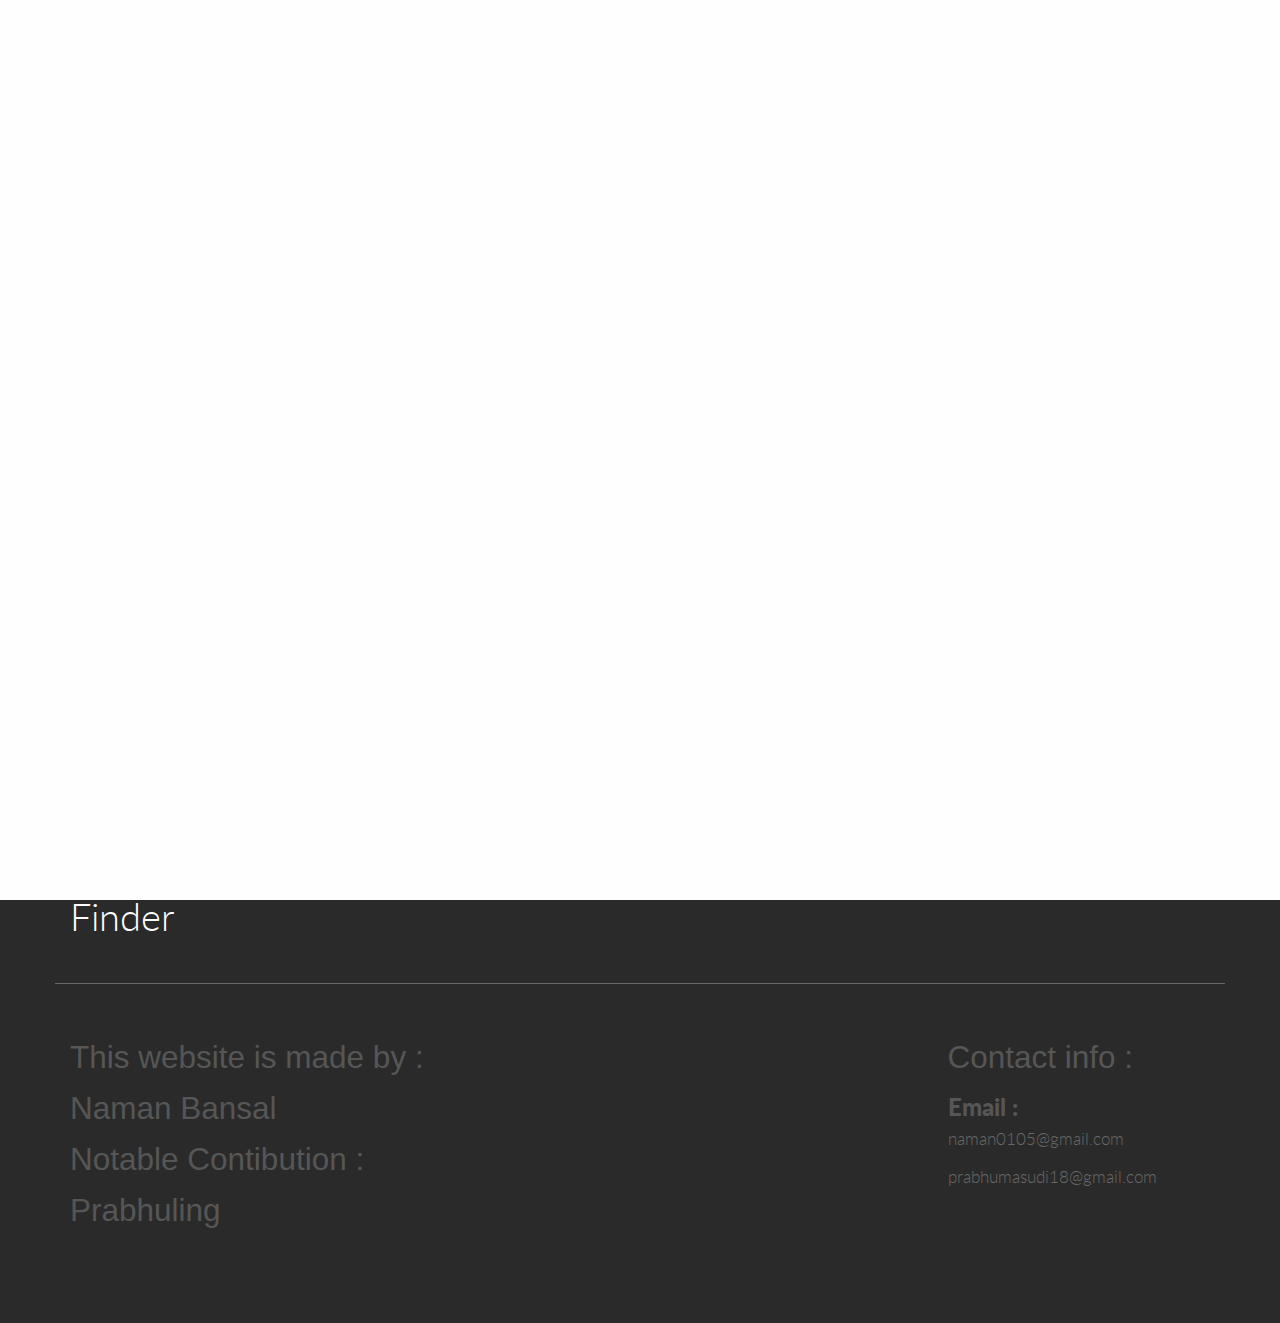
<file: index.html>
<!doctype html>
<!--[if lt IE 7]>      <html class="no-js lt-ie9 lt-ie8 lt-ie7" lang=""> <![endif]-->
<!--[if IE 7]>         <html class="no-js lt-ie9 lt-ie8" lang=""> <![endif]-->
<!--[if IE 8]>         <html class="no-js lt-ie9" lang=""> <![endif]-->
<!--[if gt IE 8]><!--> <html class="no-js" lang=""> <!--<![endif]-->
    <head>
        <meta charset="utf-8">
        <meta http-equiv="X-UA-Compatible" content="IE=edge,chrome=1">
        <title>Accomodation Finder</title>
        <meta name="description" content="">
        <meta name="viewport" content="width=device-width, initial-scale=1">
        <link rel="apple-touch-icon" href="apple-touch-icon.png">

        <!--<link href='https://fonts.googleapis.com/css?family=Titillium+Web:400,200,300,600,700' rel='stylesheet' type='text/css'>-->
        <link rel="stylesheet" href="assets/css/fonticons.css">
        <link rel="stylesheet" href="assets/fonts/stylesheet.css">
        <link rel="stylesheet" href="assets/css/font-awesome.min.css">
        <link rel="stylesheet" href="assets/css/bootstrap.min.css">
        <!--        <link rel="stylesheet" href="assets/css/bootstrap-theme.min.css">-->


        <!--For Plugins external css-->
        <link rel="stylesheet" href="assets/css/plugins.css" />

        <!--Theme custom css -->
        <link rel="stylesheet" href="assets/css/style.css">

        <!--Theme Responsive css-->
        <link rel="stylesheet" href="assets/css/responsive.css" />

        <script src="assets/js/vendor/modernizr-2.8.3-respond-1.4.2.min.js"></script>
    </head>
    <body data-spy="scroll" data-target="#navmenu">
        <!--[if lt IE 8]>
            <p class="browserupgrade">You are using an <strong>outdated</strong> browser. Please <a href="http://browsehappy.com/">upgrade your browser</a> to improve your experience.</p>
        <![endif]-->
		<div class='preloader'><div class='loaded'>&nbsp;</div></div>
        <!--Home page style-->
        <header id="main_menu" class="header">
            <div class="main_menu_bg navbar-fixed-top">
                <div class="container">
                    <div class="row">
                        <div class="nave_menu wow fadeInUp" data-wow-duration="1s">
                            <nav class="navbar navbar-default" id="navmenu">
                                <div class="container-fluid">
                                    <!-- Brand and toggle get grouped for better mobile display -->
                                    <div class="navbar-header">
                                        <button type="button" class="navbar-toggle collapsed" data-toggle="collapse" data-target="#bs-example-navbar-collapse-1" aria-expanded="false">
                                            <span class="sr-only">Toggle navigation</span>
                                            <span class="icon-bar"></span>
                                            <span class="icon-bar"></span>
                                            <span class="icon-bar"></span>
                                        </button>
                                        <a class="navbar-brand" href="#"><h1 style = "color: white;">Accomodation Finder</h1></a>
                                    </div>

                                    <!-- Collect the nav links, forms, and other content for toggling -->
                                    <div class="collapse navbar-collapse" id="bs-example-navbar-collapse-1">

                                        <ul class="nav navbar-nav navbar-right">
                                            <li class="active"><a href="#home">Home</a></li>
                                            <li><a href="form.html">Register hostel</a></li>
                                            <li><a href="search.php">Search</a></li>
                                            <!-- <li><a href="#clients">About us</a></li> -->

                                        </ul>
                                    </div>
                                </div>
                            </nav>
                        </div>
                    </div>

                </div>

            </div>
        </header> <!--End of header -->



        <!-- <section id="home" class="home">
            <div class="home-overlay-fluid">
                <div class="container">
                    <div class="row">
                        <div class="main_slider_area">
                            <div class="slider">
                                <div class="single_slider wow fadeIn" data-wow-duration="2s">
                                    <h3 style="color:white;">Hey, there!</h3>
                                    <h3 style="color:white;">Finding your stay just got easier....</h3>
                                </div>

                            </div>
                        </div>
                    </div>
                </div>
            </div>
        </section> -->

        <div id="myCarousel" class="carousel slide" data-ride="carousel">
            <!-- Indicators -->
            <ol class="carousel-indicators">
              <li data-target="#myCarousel" data-slide-to="0" class="active"></li>
              <li data-target="#myCarousel" data-slide-to="1"></li>
              <li data-target="#myCarousel" data-slide-to="2"></li>
            </ol>

            <!-- Wrapper for slides -->
            <div class="carousel-inner">

              <div class="item active">
                <img src="assets/images/1.jpg" alt="Los Angeles" style="width:100%;height:640px;">
                <div class="carousel-caption">
                  <h3>Hey, there !!</h3>
                  <p style="color:white;">find the perfect hostel !</p>
                </div>
              </div>

              <div class="item">
                <div class="slider-size">
                  <img src="assets/images/2.jpg" alt="Chicago" style="width:100%; height:640px;">
                </div>
                <div class="carousel-caption">
                  <h3>Register</h3>
                  <p style="color:white;">Register your hostel if your hostel is not listed..</p>
                </div>
              </div>

              <div class="item">
                <img src="assets/images/3.jpg" alt="New York" style="width:100%;height:640px;">
                <div class="carousel-caption">
                  <h3>Search by area</h3>
                  <p style="color:white;">Get all the hostels and PGs in the area..</p>
                </div>
              </div>

            </div>

            <!-- Left and right controls -->
            <a class="left carousel-control" href="#myCarousel" data-slide="prev">
              <span class="glyphicon glyphicon-chevron-left"></span>
              <span class="sr-only">Previous</span>
            </a>
            <a class="right carousel-control" href="#myCarousel" data-slide="next">
              <span class="glyphicon glyphicon-chevron-right"></span>
              <span class="sr-only">Next</span>
            </a>
          </div>

        <section id="register" class="register">
            <div class="container-fullwidth">
                <div class="row text-center">
                    <div class="col-sm-6 col-xs-6 no-padding">
                        <div class="single_register single_login">
                            <a href="search.php">Search for a Hostel</a>
                        </div>
                    </div>
                    <div class="col-sm-6 col-xs-6 no-padding">
                        <div class="single_register">
                            <a href="form.html">Register your Hostel</a>
                        </div>
                    </div>
                </div>
            </div>
        </section>



        <section id="footer" class="footer sections">
            <div class="container">
                <div class="row">
                    <div class="main_footer wow fadeInDown" data-wow-duration="2s">
                        <div class="col-sm-3 col-xs-12">
                            <div class="footer_logo">
                                <a href=""><h2 style="color: white";>Accomodation Finder</h2></a>
                            </div>
                        </div>

                    </div>
                </div>

                <div class="row">
                    <div class="footer_bottom_area">
                        <div class="col-sm-9 col-xs-12">
                          <h3>This website is made by :</h3>
                          <h3>Naman Bansal</h3>
                          <h3>Notable Contibution :</h3>
                          <h3>Prabhuling</h3>
                        </div>

                        <div class="col-sm-3 col-xs-12">
                          <h3>Contact info :</h3>
                          <h4>
                            <label>Email :</label>
                            <p>
                              naman0105@gmail.com
                            </p>
                            <p>
                              prabhumasudi18@gmail.com
                            </p>
                          </h4>
                        </div>
                    </div>
                </div>

            </div>
        </section><!-- End of footer3 section -->








        <!-- STRAT SCROLL TO TOP -->

        <div class="scrollup">
            <a href="#"><i class="fa fa-chevron-up"></i></a>
        </div>

        <script src="assets/js/vendor/jquery-1.11.2.min.js"></script>
        <script src="assets/js/vendor/bootstrap.min.js"></script>
        <script src="assets/js/jquery.easypiechart.min.js"></script>

        <script src="assets/js/plugins.js"></script>
        <script src="assets/js/main.js"></script>

    </body>
</html>
</file>
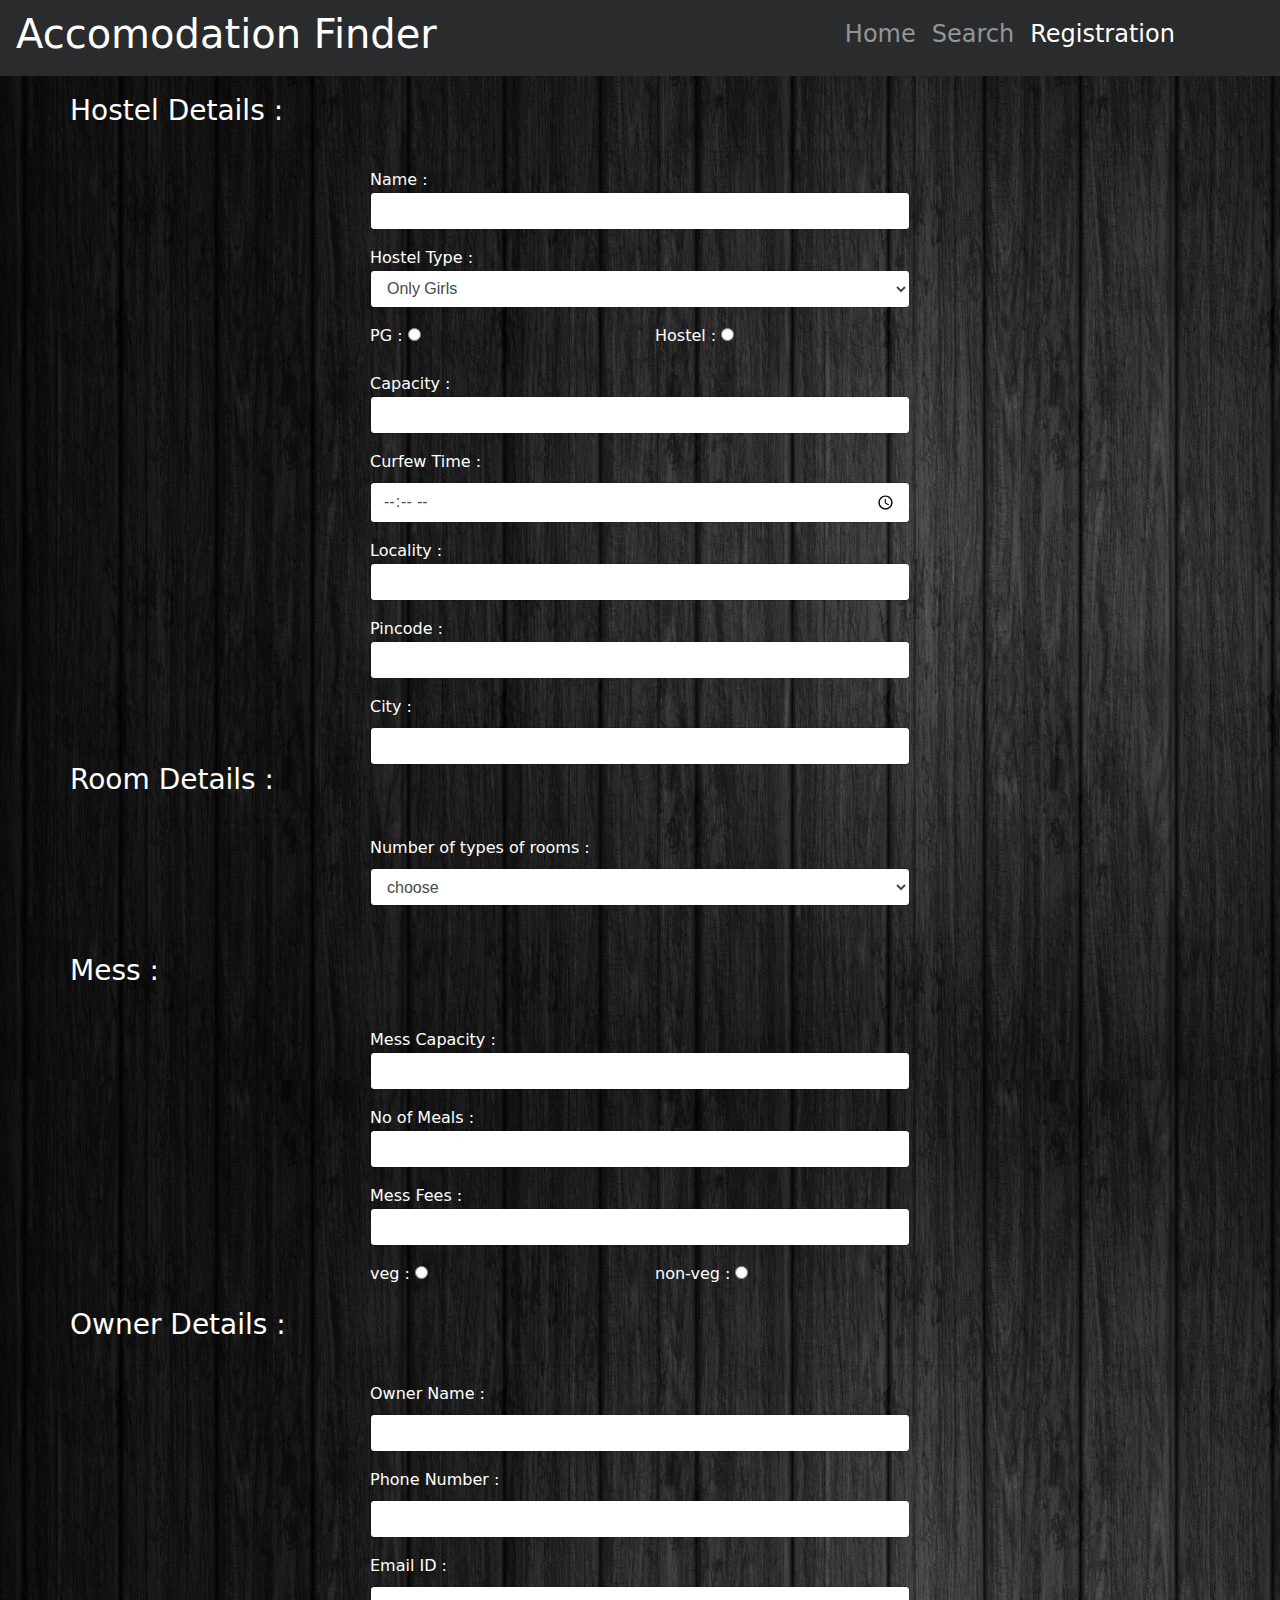
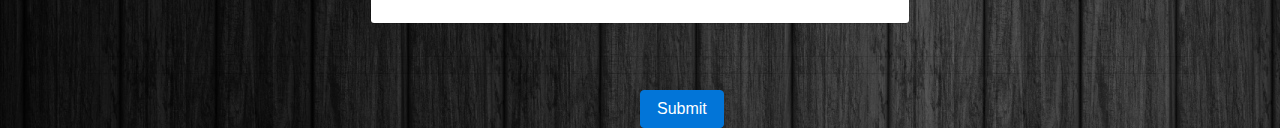
<file: form.html>
<!doctype html>
<html lang="en">
  <head>
    <title>Accomodation Finder</title>    <!-- Required meta tags -->
    <meta charset="utf-8">
    <meta name="viewport" content="width=device-width, initial-scale=1, shrink-to-fit=no">

    <!-- Bootstrap CSS -->
    <style>
    body{
      background-image: url("assets/images/4.jpg");
    }
    </style>

    <link rel="stylesheet" href="bootstrap/css/bootstrap.min.css">
  </head>
  <body class="text-white">

    <nav class="navbar navbar-toggleable-md navbar-inverse fixed-top bg-inverse">
      <button class="navbar-toggler navbar-toggler-right" type="button" data-toggle="collapse" data-target="#navbarCollapse" aria-controls="navbarCollapse" aria-expanded="false" aria-label="Toggle navigation">
        <span class="navbar-toggler-icon"></span>
      </button>
      <a class="navbar-brand" href="#"><h1>Accomodation Finder</h1></a>
      <div class="collapse navbar-collapse" id="navbarCollapse">

        <form class="form-inline mt-2 mt-md-0 mr-auto">

        </form>
        <ul class="navbar-nav " style="margin-right:10%">
          <li class="nav-item">
            <a class="nav-link" href="index.html"><h4>Home</h4><span class="sr-only">(current)</span></a>
          </li>
          <li class="nav-item">
            <a class="nav-link" href="search.php"><h4>Search</h4><span class="sr-only">(current)</span></a>
          </li>
          <li class="nav-item active">
            <a class="nav-link" href="#"><h4>Registration</h4><span class="sr-only">(current)</span></a>
          </li>
        </ul>

      </div>
    </nav>

<br /><br /><br/>

</br/>

    <div class="container">
      <form action = "submit.php" method = "post">
        <div class="row">
          <h3>Hostel Details :</h3>
        </div>
        <hr />
        <div class="row">
          <div class="col-lg-6 offset-lg-3 col-md-8 offset-md-2 col-sm-10 offset-sm-1 col-xs-10 offset-xs-1">
              <div class="form-group">
                  <span for="name">Name :</span>
                  <input class="form-control" type="text" name="name" id="name"/>
              </div>
              <div class="form-group">
                <span for="type">Hostel Type :</span>
                <br />
                <select name = "type" class="form-control">
                  <option value="Girls">Only Girls</option>
                  <option value="Boys">Only Boys</option>
                  <option value="Both">No Constraints</option>
                </select>
              </div>
              <div class="form-group">
                <div class="row">
                  <div class="col-sm-6">
                    <label class="radio-inline">
                      PG      :      <input type="radio" name="hostel_pg" value = '0'/>
                    </label>
                  </div>
                  <div class="col-sm-6">
                    <label class="radio-inline">
                      Hostel     :      <input type="radio" name="hostel_pg" value = '1'/>
                    </label>
                  </div>
                </div>
              </div>
              <div class="form-group">
                <span for="capacity">Capacity :</span>
                <input class="form-control" type="number" min="1" id="lname" name="capacity" />
              </div>

              <div class="form-group">
                <label for="curfew">Curfew Time :</label>
                <input class="form-control" type="time" name="curfew" id="curfew"/>
              </div>
              <div class="form-group">
                <span for="locality">Locality :</span>
                <input class="form-control" type="text" id="locality" name="locality" />
              </div>
              <div class="form-group">
                <span for="pincode">Pincode :</span>
                <input class="form-control" type="text" id="pincode" name="pincode" />
              </div>
              <div class="from-group">
                <label for="city">City :</label>
                <input id="city" name="city" type="text" class="form-control" />

              </div>
          </div>
        </div>
        <div class="row">
          <h3>Room Details :</h3>
        </div>
        <hr />
        <div class="row">
          <div class="col-lg-6 offset-lg-3 col-md-8 offset-md-2 col-sm-10 offset-sm-1 col-xs-10 offset-xs-1">
            <div class="form-group">
              <label for="no">Number of types of rooms :</label>
              <select name="nos" class = "form-control" onchange="addroomforms(this);">
                <option value="choose" selected >choose</option>
                <option value="1">1</option>
                <option value="2">2</option>
                <option value="3">3</option>
                <option value="4">4</option>
              </select>
            </div>
          </div>
        </div>
        <hr />

        <div class="row">
          <div class="col-lg-6 offset-lg-3 col-md-8 offset-md-2 col-sm-10 offset-sm-1 col-xs-10 offset-xs-1">
            <div id="room">
            </div>
          </div>
        </div>

        <div class="row">
          <h3>Mess :</h3>
        </div>
        <hr />
        <div class="row">
          <div class="col-lg-6 offset-lg-3 col-md-8 offset-md-2 col-sm-10 offset-sm-1 col-xs-10 offset-xs-1">
            <div class="form-group">
              <span for="mess_capacity">Mess Capacity :</span>
              <input id="mess_capacity" type="number" min="1" name="mess_capacity" class="form-control"/>
            </div>
            <div class="form-group">
              <span for="no_of_meals">No of Meals :</span>
              <input class="form-control" type="number" min="1" name="no_of_meals" id="no_of_meals" />
            </div>
            <div class="form-group">
              <span for="mess_fees">Mess Fees :</span>
              <input class="form-control" name="mess_fees" min="1" type="number" id="mess_fees" />
            </div>
            <div class="form-group">
              <div class="row">
                <div class="col-sm-6">
                  <label class="radio-inline">
                    veg      :      <input type="radio" name="veg_nonveg" value= '1'/>
                  </label>
                </div>
                <div class="col-sm-6">
                  <label class="radio-inline">
                    non-veg     :      <input type="radio" name="veg_nonveg" value = '0'/>
                  </label>
                </div>
              </div>
            </div>

          </div>
        </div>
        <div class="row">
          <h3>Owner Details :</h3>
        </div>
        <hr />
        <div class="row">
          <div class="col-lg-6 offset-lg-3 col-md-8 offset-md-2 col-sm-10 offset-sm-1 col-xs-10 offset-xs-1">
            <div class="form-group">
              <label for="owner_name">Owner Name :</label>
              <input type = "text" id="owner_name" name ="owner_name" class="form-control"/>
            </div>
            <div class="form-group">
              <label for="owner_phone">Phone Number :</label>
              <input type="tel" id="owner_phone" name="owner_phone" class="form-control" onkeyup="checkPhone(this)"/>
              <p id="validation">

              </p>
            </div>
            <div class="form-group">
              <label for="owner_email">Email ID :</label>
              <input type="email" id="owner_email" name="owner_email" class="form-control"/>
            </div>
          </div>
        </div>
        <hr />
        <hr />
        <div class="row">
          <div class="col-xs-12 offset-lg-6 offset-md-6 offset-sm-6 offset-xs-6">
            <div >
              <button type="submit" class="btn btn-primary" id="sub">Submit</button>
            </div>
          </div>
        </div>
      </form>
    </div>

    <!-- Optional JavaScript -->

    <!-- jQuery first, then Popper.js, then Bootstrap JS -->
    <!-- <script src="bootstrap/js/bootstrap.min.js"></script> -->
    <script src="//code.jquery.com/jquery-1.11.0.min.js"></script>
    <script scr="javascript/first.js" type="text/javascript"></script>
    <script>
    var no_of_rooms = 0;



    function addroomforms(sel){
      // var value1 = document.getElementById('no').value;
      var value1 = sel.options[sel.selectedIndex].text;
      for(var i=0;i<value1;i++){
        addRoom();
      }
      // var va = document.getElementById('no').value = value1;
    }

    function addRoom(){
      no_of_rooms++;
      // document.getElementById('no').innerHTML = "Types of Rooms ::" + no_of_rooms;
      var main = document.getElementById('room');

      var second = document.createElement('div');
      second.className = "form-group";
      var span = document.createElement("span");
      var t = document.createTextNode("Room Capacity :");
      span.appendChild(t);
      var input = document.createElement("input");
      input.name = "capacity" + no_of_rooms;
      input.className = "form-control";
      input.type = "number";
      input.id = "capacity" + no_of_rooms;
      second.appendChild(span);
      second.appendChild(input);

      var third = document.createElement('div');
      third.className = "form-group";
      var span = document.createElement("span");
      var t = document.createTextNode("No of Rooms :");
      span.appendChild(t);
      var input = document.createElement("input");
      input.type= "number";
      input.className = "form-control";
      input.name = "no_of_rooms" + no_of_rooms;
      input.id = "no_of_rooms" + no_of_rooms;
      third.appendChild(span);
      third.appendChild(input);

      var fourth = document.createElement('div');
      fourth.className = "form-group";
      var span = document.createElement("span");
      var t = document.createTextNode("Fees :");
      span.appendChild(t);
      var input = document.createElement("input");
      input.className = "form-control";
      input.type = "number";
      input.min = "100";
      input.name = "fees" + no_of_rooms;
      input.id = "fees" + no_of_rooms;
      fourth.appendChild(span);
      fourth.appendChild(input);

      var fifth = document.createElement('div');
      fifth.className = "form-group";
      var label = document.createElement("label");
      var t = document.createTextNode("Wifi : ");
      label.appendChild(t);
      var input = document.createElement("input");
      input.type ="checkbox";
      input.value = '1';
      input.name = "wifi" + no_of_rooms;
      input.id = "wifi" + no_of_rooms;
      label.appendChild(input);
      fifth.appendChild(label);
      // fifth.appendChild(input);

      var sixth = document.createElement('div');
      sixth.className = "form-group";
      var label = document.createElement("label");
      var t = document.createTextNode("AC : ");
      label.appendChild(t);
      var input = document.createElement("input");
      input.type ="checkbox";
      input.name = "ac" + no_of_rooms;
      input.value = '1';
      input.id = "ac" + no_of_rooms;
      label.appendChild(input);
      sixth.appendChild(label);

      var seven = document.createElement('div');
      seven.className = "form-group";
      var label = document.createElement("label");
      var t = document.createTextNode("Attached Bathroom : ");
      label.appendChild(t);
      var input = document.createElement("input");
      input.type ="checkbox";
      input.name = "bathroom" + no_of_rooms;
      input.value = '1';
      input.id = "bathroom" + no_of_rooms;
      label.appendChild(input);
      seven.appendChild(label);

      main.appendChild(second);
      main.appendChild(third);
      main.appendChild(fourth);
      main.appendChild(fifth);
      main.appendChild(sixth);
      main.appendChild(seven);
      main.appendChild(document.createElement('hr'));
    }



    // $(document).ready(function() {
    //    $('#sub').click(function() {
    //       $.ajax({
    //          url: 'submit.php',
    //          type: "POST",
    //          dataType: 'json',
    //          data: { 'no' : no_of_rooms },
    //          error: function(XMLHttpRequest, textStatus, errorThrown) {
    //             //case error
    //           }
    //        });
    //     });
    // });

    function checkPhone(sel){
      var value = document.getElementById('owner_phone').value;

      if ( value.length != 10){
        document.getElementById('sub').disabled = true;
        document.getElementById('validation').innerHTML = "Phone number should have 10 digits";
      }
      else{
        document.getElementById('validation').innerHTML = "";
        var xmlhttp = new XMLHttpRequest();
        xmlhttp.onreadystatechange = function() {
            if (this.readyState == 4 && this.status == 200) {
                document.getElementById("validation").innerHTML = this.responseText;
                if(this.responseText == ""){
                  document.getElementById('sub').disabled = false;
                }else{
                  document.getElementById('sub').disabled = true;
                }
            }
        };
        xmlhttp.open("GET", "phoneValidation.php?q=" + value, true);
        xmlhttp.send();
      }
    }
    </script>
    <script src="https://code.jquery.com/jquery-3.2.1.slim.min.js" integrity="sha384-KJ3o2DKtIkvYIK3UENzmM7KCkRr/rE9/Qpg6aAZGJwFDMVNA/GpGFF93hXpG5KkN" crossorigin="anonymous"></script>
    <script src="https://cdnjs.cloudflare.com/ajax/libs/popper.js/1.11.0/umd/popper.min.js" integrity="sha384-b/U6ypiBEHpOf/4+1nzFpr53nxSS+GLCkfwBdFNTxtclqqenISfwAzpKaMNFNmj4" crossorigin="anonymous"></script>
    <script src="https://maxcdn.bootstrapcdn.com/bootstrap/4.0.0-beta/js/bootstrap.min.js" integrity="sha384-h0AbiXch4ZDo7tp9hKZ4TsHbi047NrKGLO3SEJAg45jXxnGIfYzk4Si90RDIqNm1" crossorigin="anonymous"></script>
  </body>
</html>
</file>
<file: assets/css/fonticons.css>
@font-face {
	font-family: 'Linearicons-Free';
	src:url('../fonts/Linearicons-Free.eot?w118d');
	src:url('../fonts/Linearicons-Free.eot?#iefixw118d') format('embedded-opentype'),
		url('../fonts/Linearicons-Free.woff2?w118d') format('woff2'),
		url('../fonts/Linearicons-Free.woff?w118d') format('woff'),
		url('../fonts/Linearicons-Free.ttf?w118d') format('truetype'),
		url('../fonts/Linearicons-Free.svg?w118d#Linearicons-Free') format('svg');
	font-weight: normal;
	font-style: normal;
}

.lnr {
	font-family: 'Linearicons-Free';
	speak: none;
	font-style: normal;
	font-weight: normal;
	font-variant: normal;
	text-transform: none;
	line-height: 1;

	/* Better Font Rendering =========== */
	-webkit-font-smoothing: antialiased;
	-moz-osx-font-smoothing: grayscale;
}

.lnr-home:before {
	content: "\e800";
}
.lnr-apartment:before {
	content: "\e801";
}
.lnr-pencil:before {
	content: "\e802";
}
.lnr-magic-wand:before {
	content: "\e803";
}
.lnr-drop:before {
	content: "\e804";
}
.lnr-lighter:before {
	content: "\e805";
}
.lnr-poop:before {
	content: "\e806";
}
.lnr-sun:before {
	content: "\e807";
}
.lnr-moon:before {
	content: "\e808";
}
.lnr-cloud:before {
	content: "\e809";
}
.lnr-cloud-upload:before {
	content: "\e80a";
}
.lnr-cloud-download:before {
	content: "\e80b";
}
.lnr-cloud-sync:before {
	content: "\e80c";
}
.lnr-cloud-check:before {
	content: "\e80d";
}
.lnr-database:before {
	content: "\e80e";
}
.lnr-lock:before {
	content: "\e80f";
}
.lnr-cog:before {
	content: "\e810";
}
.lnr-trash:before {
	content: "\e811";
}
.lnr-dice:before {
	content: "\e812";
}
.lnr-heart:before {
	content: "\e813";
}
.lnr-star:before {
	content: "\e814";
}
.lnr-star-half:before {
	content: "\e815";
}
.lnr-star-empty:before {
	content: "\e816";
}
.lnr-flag:before {
	content: "\e817";
}
.lnr-envelope:before {
	content: "\e818";
}
.lnr-paperclip:before {
	content: "\e819";
}
.lnr-inbox:before {
	content: "\e81a";
}
.lnr-eye:before {
	content: "\e81b";
}
.lnr-printer:before {
	content: "\e81c";
}
.lnr-file-empty:before {
	content: "\e81d";
}
.lnr-file-add:before {
	content: "\e81e";
}
.lnr-enter:before {
	content: "\e81f";
}
.lnr-exit:before {
	content: "\e820";
}
.lnr-graduation-hat:before {
	content: "\e821";
}
.lnr-license:before {
	content: "\e822";
}
.lnr-music-note:before {
	content: "\e823";
}
.lnr-film-play:before {
	content: "\e824";
}
.lnr-camera-video:before {
	content: "\e825";
}
.lnr-camera:before {
	content: "\e826";
}
.lnr-picture:before {
	content: "\e827";
}
.lnr-book:before {
	content: "\e828";
}
.lnr-bookmark:before {
	content: "\e829";
}
.lnr-user:before {
	content: "\e82a";
}
.lnr-users:before {
	content: "\e82b";
}
.lnr-shirt:before {
	content: "\e82c";
}
.lnr-store:before {
	content: "\e82d";
}
.lnr-cart:before {
	content: "\e82e";
}
.lnr-tag:before {
	content: "\e82f";
}
.lnr-phone-handset:before {
	content: "\e830";
}
.lnr-phone:before {
	content: "\e831";
}
.lnr-pushpin:before {
	content: "\e832";
}
.lnr-map-marker:before {
	content: "\e833";
}
.lnr-map:before {
	content: "\e834";
}
.lnr-location:before {
	content: "\e835";
}
.lnr-calendar-full:before {
	content: "\e836";
}
.lnr-keyboard:before {
	content: "\e837";
}
.lnr-spell-check:before {
	content: "\e838";
}
.lnr-screen:before {
	content: "\e839";
}
.lnr-smartphone:before {
	content: "\e83a";
}
.lnr-tablet:before {
	content: "\e83b";
}
.lnr-laptop:before {
	content: "\e83c";
}
.lnr-laptop-phone:before {
	content: "\e83d";
}
.lnr-power-switch:before {
	content: "\e83e";
}
.lnr-bubble:before {
	content: "\e83f";
}
.lnr-heart-pulse:before {
	content: "\e840";
}
.lnr-construction:before {
	content: "\e841";
}
.lnr-pie-chart:before {
	content: "\e842";
}
.lnr-chart-bars:before {
	content: "\e843";
}
.lnr-gift:before {
	content: "\e844";
}
.lnr-diamond:before {
	content: "\e845";
}
.lnr-linearicons:before {
	content: "\e846";
}
.lnr-dinner:before {
	content: "\e847";
}
.lnr-coffee-cup:before {
	content: "\e848";
}
.lnr-leaf:before {
	content: "\e849";
}
.lnr-paw:before {
	content: "\e84a";
}
.lnr-rocket:before {
	content: "\e84b";
}
.lnr-briefcase:before {
	content: "\e84c";
}
.lnr-bus:before {
	content: "\e84d";
}
.lnr-car:before {
	content: "\e84e";
}
.lnr-train:before {
	content: "\e84f";
}
.lnr-bicycle:before {
	content: "\e850";
}
.lnr-wheelchair:before {
	content: "\e851";
}
.lnr-select:before {
	content: "\e852";
}
.lnr-earth:before {
	content: "\e853";
}
.lnr-smile:before {
	content: "\e854";
}
.lnr-sad:before {
	content: "\e855";
}
.lnr-neutral:before {
	content: "\e856";
}
.lnr-mustache:before {
	content: "\e857";
}
.lnr-alarm:before {
	content: "\e858";
}
.lnr-bullhorn:before {
	content: "\e859";
}
.lnr-volume-high:before {
	content: "\e85a";
}
.lnr-volume-medium:before {
	content: "\e85b";
}
.lnr-volume-low:before {
	content: "\e85c";
}
.lnr-volume:before {
	content: "\e85d";
}
.lnr-mic:before {
	content: "\e85e";
}
.lnr-hourglass:before {
	content: "\e85f";
}
.lnr-undo:before {
	content: "\e860";
}
.lnr-redo:before {
	content: "\e861";
}
.lnr-sync:before {
	content: "\e862";
}
.lnr-history:before {
	content: "\e863";
}
.lnr-clock:before {
	content: "\e864";
}
.lnr-download:before {
	content: "\e865";
}
.lnr-upload:before {
	content: "\e866";
}
.lnr-enter-down:before {
	content: "\e867";
}
.lnr-exit-up:before {
	content: "\e868";
}
.lnr-bug:before {
	content: "\e869";
}
.lnr-code:before {
	content: "\e86a";
}
.lnr-link:before {
	content: "\e86b";
}
.lnr-unlink:before {
	content: "\e86c";
}
.lnr-thumbs-up:before {
	content: "\e86d";
}
.lnr-thumbs-down:before {
	content: "\e86e";
}
.lnr-magnifier:before {
	content: "\e86f";
}
.lnr-cross:before {
	content: "\e870";
}
.lnr-menu:before {
	content: "\e871";
}
.lnr-list:before {
	content: "\e872";
}
.lnr-chevron-up:before {
	content: "\e873";
}
.lnr-chevron-down:before {
	content: "\e874";
}
.lnr-chevron-left:before {
	content: "\e875";
}
.lnr-chevron-right:before {
	content: "\e876";
}
.lnr-arrow-up:before {
	content: "\e877";
}
.lnr-arrow-down:before {
	content: "\e878";
}
.lnr-arrow-left:before {
	content: "\e879";
}
.lnr-arrow-right:before {
	content: "\e87a";
}
.lnr-move:before {
	content: "\e87b";
}
.lnr-warning:before {
	content: "\e87c";
}
.lnr-question-circle:before {
	content: "\e87d";
}
.lnr-menu-circle:before {
	content: "\e87e";
}
.lnr-checkmark-circle:before {
	content: "\e87f";
}
.lnr-cross-circle:before {
	content: "\e880";
}
.lnr-plus-circle:before {
	content: "\e881";
}
.lnr-circle-minus:before {
	content: "\e882";
}
.lnr-arrow-up-circle:before {
	content: "\e883";
}
.lnr-arrow-down-circle:before {
	content: "\e884";
}
.lnr-arrow-left-circle:before {
	content: "\e885";
}
.lnr-arrow-right-circle:before {
	content: "\e886";
}
.lnr-chevron-up-circle:before {
	content: "\e887";
}
.lnr-chevron-down-circle:before {
	content: "\e888";
}
.lnr-chevron-left-circle:before {
	content: "\e889";
}
.lnr-chevron-right-circle:before {
	content: "\e88a";
}
.lnr-crop:before {
	content: "\e88b";
}
.lnr-frame-expand:before {
	content: "\e88c";
}
.lnr-frame-contract:before {
	content: "\e88d";
}
.lnr-layers:before {
	content: "\e88e";
}
.lnr-funnel:before {
	content: "\e88f";
}
.lnr-text-format:before {
	content: "\e890";
}
.lnr-text-format-remove:before {
	content: "\e891";
}
.lnr-text-size:before {
	content: "\e892";
}
.lnr-bold:before {
	content: "\e893";
}
.lnr-italic:before {
	content: "\e894";
}
.lnr-underline:before {
	content: "\e895";
}
.lnr-strikethrough:before {
	content: "\e896";
}
.lnr-highlight:before {
	content: "\e897";
}
.lnr-text-align-left:before {
	content: "\e898";
}
.lnr-text-align-center:before {
	content: "\e899";
}
.lnr-text-align-right:before {
	content: "\e89a";
}
.lnr-text-align-justify:before {
	content: "\e89b";
}
.lnr-line-spacing:before {
	content: "\e89c";
}
.lnr-indent-increase:before {
	content: "\e89d";
}
.lnr-indent-decrease:before {
	content: "\e89e";
}
.lnr-pilcrow:before {
	content: "\e89f";
}
.lnr-direction-ltr:before {
	content: "\e8a0";
}
.lnr-direction-rtl:before {
	content: "\e8a1";
}
.lnr-page-break:before {
	content: "\e8a2";
}
.lnr-sort-alpha-asc:before {
	content: "\e8a3";
}
.lnr-sort-amount-asc:before {
	content: "\e8a4";
}
.lnr-hand:before {
	content: "\e8a5";
}
.lnr-pointer-up:before {
	content: "\e8a6";
}
.lnr-pointer-right:before {
	content: "\e8a7";
}
.lnr-pointer-down:before {
	content: "\e8a8";
}
.lnr-pointer-left:before {
	content: "\e8a9";
}
</file>
<file: assets/fonts/stylesheet.css>
@font-face {
font-family: 'latobold';
font-weight: normal;
font-style: normal;
src:url('lato-bold-webfont.woff2') format('woff2');
}
@font-face {
font-family: 'latoheavy';
font-weight: normal;
font-style: normal;
src:url('lato-heavy-webfont.woff2') format('woff2');
}
@font-face {
font-family: 'latoheavy_italic';
font-weight: normal;
font-style: normal;
src:url('lato-heavyitalic-webfont.woff2') format('woff2');
}
@font-face {
font-family: 'latolight';
font-weight: normal;
font-style: normal;
src:url('lato-light-webfont.woff2') format('woff2');
}
@font-face {
font-family: 'latomedium';
font-weight: normal;
font-style: normal;
src:url('lato-medium-webfont.woff2') format('woff2');
}
@font-face {
font-family: 'latoregular';
font-weight: normal;
font-style: normal;
src:url('lato-regular-webfont.woff2') format('woff2');
}
@font-face {
font-family: 'latosemibold';
font-weight: normal;
font-style: normal;
src:url('lato-semibold-webfont.woff2') format('woff2');
}
@font-face {
font-family: 'latothin';
font-weight: normal;
font-style: normal;
src:url('lato-thin-webfont.woff2') format('woff2');
}
@font-face {
font-family: 'latothin_italic';
font-weight: normal;
font-style: normal;
src:url('lato-thinitalic-webfont.woff2') format('woff2');
}
</file>
<file: assets/css/responsive.css>
/*
Author: XpeedStudio
Author URI: http://themeforest.net/user/XpeedStudio/portfolio
*/

/* Portrait tablets and medium desktops */
@media (min-width: 992px) and (max-width: 1199px) {
    body {
        font-size: 15px;
    }
    

}

/* Portrait tablets and small desktops */
@media  (min-width:769px) and (max-width: 991px) {
    html {
        font-size: 90%;
    }
    
    
    
   


}
/* Landscape phones and portrait tablets */
@media (min-width:480px) and (max-width: 768px) {
    html {
        font-size: 80%;
    }
    .sercelist {
        padding: 10px;
    }
    .sercelist .single_dotcom_serce ul.list-inline.no-border li:after {
        left: -13%;
        top: -17%;
    }
    .single_pricing {
        max-width: 80%;
        margin: 30px auto;
    }
    .abouts_area .single_about {
        border-right: 0px dashed #ddd;
        padding-right: 0px;
        max-width: 70%;
        margin: 0 auto;
        padding-bottom: 20px;
        text-align: center;
    }
    .abouts_area .single_team{
        margin-top: 20px;
    }
    
    
    .footer .fo_bottom_right {
        border-right: 0px solid #686868;
    } 
    .footer .footer_menu{
        text-align: center;
        margin-top:20px;
    }
    .footer .single_right_footer{
        margin-bottom:20px;
        max-width: 80%;
    }
   
    
  
   
}



/* Landscape phones and smaller */
@media (min-width:320px) and (max-width: 479px) {
    html {
        font-size: 65%;
    }
    .abouts_area .single_about {
        border-right: 0px dashed #ddd;
        padding-right: 0px;
        max-width: 70%;
        margin: 0 auto;
        padding-bottom: 20px;
        text-align: center;
    }
    .footer .fo_bottom_right {
        border-right: 0px solid #686868;
    } 
    .footer .footer_menu{
        text-align: center;
        margin-top:20px;
    }
    .footer .single_right_footer{
        margin-bottom:20px;
        max-width: 80%;
    }
    .sercelist {
        padding: 0px;
    }
    .sercelist .single_dotcom_serce ul.list-inline.no-border li:after {
        content: "";
        position: absolute;
        width: 25px;
        height: 25px;
        left: -19%;
        top: -15%;
        border-radius: 50%;
    }

   

}



@media (max-width: 320px) {


    html {
        font-size: 60.5%;
    }
}
</file>
<file: assets/css/style.css>
/*

Author: Bootstrapthemes
Author URI: http://bootstrapthemes.co

*/
/* ==========================================================================
   Author's custom styles
   ========================================================================== */
html,
body {
    background-color: #fff;
    font-size: 15px;
    color: #565656;
    width: 100%;
    padding: 0;
    margin-left: 0;
    margin-right: 0;
    font-family: 'roboto', sans-serif;
    font-weight: 300;
}
/*==========================================
PRE LOADER 
==========================================*/

.preloader {
    position: fixed;
    top: 0;
    left: 0;
    right: 0;
    bottom: 0;
    background-color: #fefefe;
    z-index: 99999;
    height: 100%;
    width: 100%;
    overflow: hidden !important;
}

.loaded {
    width: 60px;
    height: 60px;
    position: absolute;
    left: 50%;
    top: 50%;
    background-image: url(../images/preloading.gif);
    background-repeat: no-repeat;
    background-position: center;
    -moz-background-size: cover;
    background-size: cover;
    margin: -20px 0 0 -20px;
}
img {
    -moz-user-select: none;
    -webkit-user-select: none;
    -ms-user-select: none;
    user-select: none;
    -webkit-user-drag: none;
    user-drag: none;
}
ol,
ul{
    padding: 0;
    margin: 0;
    list-style: none;
}
a,
a:hover,
a:active,
a:focus {
    text-decoration: none;
    outline: none;
}
a,
button,
a span {
    -webkit-transition: 0.2s ease-in-out;
    -o-transition: 0.2s ease-in-out;
    transition: 0.2s ease-in-out;
}
.btn.extra-width {
    padding: 13px 40px;
}
.btn:focus,
.btn:active {
    outline: inherit;
}
*,
*:before,
*:after {
    -webkit-box-sizing: border-box;
    -moz-box-sizing: border-box;
    box-sizing: border-box;
    /*    direction: rtl;*/
}
p {
    margin: 0 0 15px;
}
a, p{
 font-family: 'latolight';   
}
.clear {
    clear: both;
}

img {
    max-width: 100%;
}
textarea,
input[type="text"],
input[type="password"],
input[type="datetime"],
input[type="datetime-local"],
input[type="date"],
input[type="month"],
input[type="time"],
input[type="week"],
input[type="number"],
input[type="email"],
input[type="url"],
input[type="search"],
input[type="tel"],
input[type="color"],
.uneditable-input {
    outline: none;
}
.form-control {
    border: 1px solid rgba(0, 0, 0, 0.08);
    font-size: 16px;
    height: 45px;
}
.form-control:focus {
    border-color: #f56363;
}

h1,
h2,
h3 {
    /*font-family: 'Lane', sans-serif;*/
    font-weight: 300;
    margin: 0;
}
h4,
h5 {
    font-family: 'latoheavy';
    font-weight: 300;
    margin: 0;
    line-height: 2rem;
}
h1 {
    font-size: 3rem;
    line-height: 4rem;
    font-weight: 300;
}
h2 {
    font-size: 2.5rem;
    line-height: 3rem;
    margin-bottom: .9rem;
}
h3 {
    font-weight: 300;
    margin-bottom: .9rem;
    font-size: 2.1rem;
    line-height: 2.5rem;
}
h4 {
    font-size: 1.6rem;
    line-height: 2.2rem;
    margin-bottom: 1.1rem;
}
h5 {
    font-size: 1.3rem;
    margin-bottom: 1rem;
}
h6 {
    font-size: 1rem;
    margin-bottom: .9rem;
}
p {
    line-height: 1.5rem;
    font-size: 1.1rem;
}
p:last-child {
    margin-bottom: 0px;
}
/*.home-wrap h1,*/
.home-wrap h2,
.home-wrap h3,
.home-wrap h4,
.home-wrap h5,
.home-wrap p {
    color: #ffffff;
    /*font-family: 'roboto', sans-serif;*/
}
.text {
    color: #333333;
}
.colorstext {
    color: #f56363;
}
.coloricon i {
    color: #f56363;
}
.colorsbg {
    background: #f56363;
    color: #ffffff;
}

.lightbg {
    background-color: #f9f9f9;
}
.transition {
    -webkit-transition: all 300ms linear;
    -moz-transition: all 300ms linear;
    -o-transition: all 300ms linear;
    -ms-transition: all 300ms linear;
    transition: all 300ms linear;
}

.outofsectiontext{
    margin-top: 40px;
}

/*
Section
*/
.sections {
    margin-top:50px;
    overflow: hidden;
}
.sections.footer {
    padding-bottom: 80px;
}
section .subtitle h5 {
    margin-top: 10px;
    font-size: 1.3rem;
    font-family: 'roboto', sans-serif;
}
.parallax-section {
    max-width: 100%;
    color: #ffffff;
}
section .title-half h2 {
    font-size: 3rem;
    line-height: 4rem;
    font-weight: 300;
    margin-bottom: 1.4rem;
}
section .subtitle-half h5 {
    font-weight: 100;
    font-size: 17px;
}


.heading {
    margin-bottom: 4rem;
}
.overlay {
    background-color: rgba(0, 0, 0, 0.60);
    width: 100%;
    min-height: 400px;
}
.overlay-fluid-block {
    background-color: rgba(0, 0, 0, 0.60);
    width: 100%;
    padding: 50px 0px;
}
.home-overlay-fluid {
    background-color: rgba(0, 0, 0, 0.60);
    width: 100%;
    padding: 250px 0px;
}
.overlay-img {
    background: rgba(0, 0, 0, 0.3);
    width: 100%;
    padding-top: 100px;
    padding-bottom: 100px;
    color: #ffffff;
}
.no-padding {
    padding: 0 !important;
    margin:0 !important;
}
.fluid-blocks-col {
    padding: 70px 40px 0 80px;
}
.fluid-blocks-col-right {
    padding: 70px 80px 0 40px;
}
/*
Separator
*/
.separator {
    height: 1px;
    width: 150px;
    margin: auto;
    background: #dfdfdf;
}
.smallseparator {
    height: 1px;
    width: 80px;
    margin: auto;
    background: #f56363;
}

/*
Button
*/
.btn-primary.active.focus,
.btn-primary.active:focus,
.btn-primary.active:hover,
.btn-primary:active.focus,
.btn-primary:active:focus,
.btn-primary:active:hover,
.open > .dropdown-toggle.btn-primary.focus,
.open > .dropdown-toggle.btn-primary:focus,
.open > .dropdown-toggle.btn-primary:hover,
.btn-primary.focus,
.btn-primary:focus,
.btn-primary.disabled,
.btn-primary.disabled:hover {
    color: #ffffff;
    background-color: #f56363;
    border-color: #f56363;
}



.btn {
    border: 1px solid #3c3c3c;
    display: inline-block;
    min-width: 160px;
    padding: 1em;
    height: 55px;
    text-align: center;
    color: #3c3c3c;
    font-style: normal;
    letter-spacing: 1px;
    margin: 0;
    font-size: 16px;
    font-weight: 300;
    border-radius: 0;
    margin-top: 30px;
}
.btn:hover {
	background-color: transparent;
	color: #000;
	text-decoration: none;
}

.btn-primary {
    color: #fff;
    background-color: #ea6060;
    border-color: #ea6060;
    transition: .6s;	
}

.pink-btn {
    background: #fff;
    border: 1px solid #222222;
    margin-left: 10px;
    color: #222222;
    transition: .6s;
}

.pink-btn:hover {
	background-color: #ea6060;
	color: #fff;
	text-decoration: none;
	border:1px solid #ea6060;
}

.btn-white{
	border:1px solid #fff;
	color:#fff;
	border-radius:5px;
}
.btn-white:hover{
	border:1px solid #000;
	color:#000;
}

.btn-md{
	border:1px solid #fff;
	color:#fff;
	width:162px;
	height:52px;
	background:#ea6060;
}
.btn-md:hover{
	border:1px solid #fff;
	color:#fff;
	background:#bfc2c5;
}

.btn-md2{
	border:1px solid #222222;
	color:#222222;
	width:145px;
	height:42px;
	background:#fff;
	border-radius:4px;
	padding: .6em;
}
.btn-md2:hover{
	border:1px solid #bfc2c5;
	color:#222222;
	background:#bfc2c5;
}
/*.btn-default:active, .btn-default:hover  {
    background: transparent;
}*/


/*
Extra height css
*/
.margin-top-20 {
    margin-top: 20px;
}
.margin-bottom-20 {
    margin-bottom: 20px;
}
.margin-top-40 {
    margin-top: 40px;
}
.margin-bottom-40 {
    margin-bottom: 40px;
}
.margin-top-60 {
    margin-top: 60px;
}
.margin-80 {
    margin-top: 80px;
    margin-bottom: 80px;
}
.margin-bottom-60 {
    margin-bottom: 60px;
}
.margin-top-80 {
    margin-top: 80px;
}
.margin-bottom-80 {
    margin-bottom: 80px;
}
.padding-top-20 {
    padding-top: 1.33rem;
}
.padding-bottom-20 {
    padding-bottom: 1.33rem;
}
.padding-top-40 {
    padding-top: 2.66rem;
}
.padding-bottom-40 {
    padding-bottom: 2.66rem;
}
.padding-top-60 {
    padding-top: 5rem;
}
.padding-bottom-60 {
    padding-bottom: 5rem;
}
.padding-bottom-0 {
    padding-bottom: 0;
}
/*padding*/
.padding-twenty {
    padding: 10px 0;
}
.padding-fourty {
    padding: 20px 0;
}
.padding-sixty {
    padding: 30px 0;
}
.padding-eighty {
    padding: 40px 0;
}
h1 span {
    color: #f56363;
    font-weight: 400;
}

/*for placeholder changes*/

/*input::-webkit-input-placeholder {
  color: #CACACA;
  font-size: 18px;
}
input::-moz-placeholder {
  color: #CACACA;
  font-size: 18px;
}
input:-ms-input-placeholder {
  color: #CACACA;
  font-size: 18px;
}*/

/*for image bg*/


/*.img-bg{
  background: url(../images/home-msg.jpg) no-repeat center top fixed;
  background-size
  -moz-background-size: cover;
  -webkit-background-size: cover;
  -o-background-size: cover;
  background-size: cover;
  width: 100%;
  overflow: hidden;
}*/
/* navbar section */
.menu-scroll {
    padding-top: 0px;
    padding-bottom: 0px;
    position: fixed;
    top: 0; 
	left: 0; 
	right: 0; 
	z-index: 300;
    box-shadow: 0 6px 12px rgba(0, 0, 0, .175);
    -webkit-box-shadow: 0 6px 12px rgba(0, 0, 0, .175);
    background-color: #3d3325;
	
}

.main_menu_bg{
	margin-top:0px;
}
.main_menu_bg .navbar-default {
    background-color: transparent; 
    border-color: transparent; 
	transition:.6s;
}
.navbar-default .navbar-nav>li>a:hover, .navbar-default .navbar-nav>li>a:focus{
	color:#e84c3d;
}
.main_menu_bg .navbar {
    margin-bottom: 0px;
    border-bottom: 1px solid #686868;
	min-height: 90px;
}
.main_menu_bg .container-fluid {
    margin-top: 20px;
}
.main_menu_bg .navbar-nav>li>a {
    padding-top: 15px;
    padding-bottom: 33px;
	text-transform:uppercase;
}
.main_menu_bg .navbar-default .navbar-nav>.active>a{
    color: #e84c3d;
    background-color: transparent;
    border-bottom: 1px solid #FFF;
    margin-bottom: -1px;
    padding-bottom: 33px;
	
}



/* Home Section */
.home{
    background: url(../images/homebg.jpg) no-repeat 100% 100%;
    text-align: center;
}



.single_slider p{
    max-width: 70%;
    font-size: 2.375rem;
    margin: 10px auto;
    font-family: 'latoheavy_italic';
    line-height: 45px;
    color:#fff;
}

.single_slider h2{
    color:#fff;
    font-size:4.525rem;
    font-family: 'latobold';
    margin-bottom:50px;
}

.main_slider_area .owl-theme .owl-dots {
    text-align: center;
    -webkit-tap-highlight-color: transparent;
    margin-top: 160px;
}
.main_slider_area .owl-theme .owl-nav [class*='owl-'] {
    color: black;
    background: transparent;
}
.main_slider_area .owl-theme .owl-nav [class*='owl-']:hover {
    background: transparent;
    color: white;
    text-decoration: none;
}
.main_slider_area .owl-theme .owl-nav [class*='owl-']:hover {
    background: transparent;
    color: white;
    text-decoration: none;
}


/* Register Section */

.register{
    width:100%;
    overflow: hidden;
}
.register .single_login{
    background: #21424a;
}
.single_register{
    background: #2fac6c;
    transform: skewX(-20deg);
}
.single_register a{
    color: #fff;
    font-size: 1.375rem;
    font-family: 'lotobold';
    text-transform: uppercase;
    padding: 25px 0px;
    display: inline-block;
    transform: skewX(20deg);
}

/* domainsearce section */
.domainsearce{
    padding: 80px 0px;
}

.main_somainsearrce{}
.main_somainsearrce{}
.head_title{
    margin-bottom: 40px;
}
.head_title h2{
    font-size: 1.5rem;
    color:#383737;
    font-family: 'latoheavy';
}
.head_title p{
    font-size:1rem ;
    color:#a2a2a2;
    font-family: 'latolight';
}
.input-group-addon {
    padding: 6px 12px;
    font-size: 14px;
    font-weight: 400;
    line-height: 1;
    color: #555;
    text-align: center;
    background-color: transparent; 
    border: 1px solid #ccc;
    border-radius: 1px;
}
.input-group-lg>.form-control, .input-group-lg>.input-group-addon, .input-group-lg>.input-group-btn>.btn {
    height: 46px;
    padding: 10px 16px;
    font-size: 18px;
    line-height: 1.33;
    border-radius: 2px;
}

.sercelist{
    border:1px solid #ddd;
    padding: 20px;
    display: inline-block;
    width:100%;
    margin-top:40px;
}
.sercelist .list-inline>li {
    display: inline-block;
    padding-right: 0px;
    padding-left: 0px;
    width: 24%;
    text-align: center;
    border-right: 1px solid #ddd;
    height: 100px;
    line-height: 100px;
    padding: 2.5em 0em;
    border-bottom: 1px solid #ddd;
}

.sercelist .list-inline>li:last-child {
    border-right: 0px solid #ddd;
    
}
.sercelist .list-inline.no-border>li {
    border-bottom: 0px solid #ddd;
    
}
.sercelist .single_dotcom_serce ul.list-inline li{
    position: relative;
}
.sercelist .single_dotcom_serce ul.list-inline.no-border li:after {
    content: "";
    position: absolute;
    width: 30px;
    height: 30px;
    background: #fff;
    left: -7%;
    top: -15%;
    border-radius: 50%;
}
.sercelist .single_dotcom_serce ul.list-inline.no-border li:nth-child(1):after {
    display:none;
}


/* pricing top section */

.pricingtop{
    background: url(../images/pricingbg.jpg) no-repeat 100% 100%;
    background-size:cover;
}
/* Pricing Section */
.pricing{
    margin-top:-250px;
}
.pricing_content{
    width:100%;
    margin:0 auto;
}
/*.pricing .pricing_head .icon_area{
	border-top-left-radius: 10px;
	border-top-right-radius: 20px;
	border-bottom-right-radius: 30px;
	border-bottom-left-radius: 35px;
}*/
.pricing .pricing_head .icon_area.p_icon_one i{
	border-top:5px solid #ffcc33;
	border-left:5px solid #fff;
	border-right:5px solid #fff;
	color:#ffcc33;

}
.pricing .pricing_head .icon_area.p_icon_two i{
	border-top:5px solid #7f8c8d;
	border-right:5px solid #7f8c8d;
	border-left:5px solid #fff;
	border-bottom:5px solid #fff;
	color:#7f8c8d;
}
.pricing .pricing_head .icon_area.p_icon_three i{
	border-bottom:5px solid #f85f40;
	border-right:5px solid #f85f40;
	border-top:5px solid #f85f40;
	border-left:5px solid #fff;
	color:#f85f40;
}
.pricing .pricing_head .icon_area.p_icon_four i{
	border:5px solid #1abc9c;
	color:#1abc9c;
}
.pricing .pricing_head .icon_area i{
	color:#ff0000;
	font-size:1.0625rem;
	padding:20px;
	border-radius: 50%;
	display: inline-block;
	border-top:5px solid #ff0000;	
}
.single_pricing.pricing_color_one{
    border-top:5px solid #ffcc33;
}
.single_pricing.pricing_color_two{
    border-top:5px solid #7f8c8d;
}
.single_pricing.pricing_color_three{
    border-top:5px solid #f85f40;
}
.single_pricing.pricing_color_four{
    border-top:5px solid #1abc9c;
}

.single_pricing{
    border:1px solid #ddd;
    padding:40px 0px;
    margin-top:20px;
    border-top: 3px solid #ffcc33;
    background: #fff;
}

.pricing_head h3{
    text-transform:uppercase;
    color:#222222;
    font-size:14px;
    font-family:'titillium_webbold';
}
.single_pricing .single_pricing_figure{
    padding: 0px 15px;
}
.single_pricing .single_pricing_figure ul li span.princing_name{
    text-align: left;
    display: inline-block;
    width:80%;
}
.single_pricing .single_pricing_figure ul li span.princing_price{
    text-align: right;
    display: inline-block;
    width:15%;
}
.single_pricing .single_pricing_figure ul li span.princing_price_one{
    color:#f9d423;
}
.single_pricing .single_pricing_figure ul li span.princing_price_two{
    color:#7f8c8d;
}
.single_pricing .single_pricing_figure ul li span.princing_price_three{
    color:#f85f40;
}
.single_pricing .single_pricing_figure ul li span.princing_price_four{
    color:#1abc9c;
}
.single_pricing ul{
    margin-top:25px;
    list-style: none;
    padding: 0;
}
.single_pricing ul li{
    line-height:45px;
    height:45px;
}
.single_pricing footer.pricing_footer{
    margin-top: 30px;
}
.single_pricing footer.pricing_footer h3{
    font-size:1.8975rem;
    margin-bottom:0px;
	font-family: 'latobold';
}
.single_pricing footer.pricing_footer h3 span.dolor{
    font-size:1.3rem;
	font-family: 'latoheavy';
}
.single_pricing footer.pricing_footer h3 span.month{
    font-size:0.8125rem;
	font-family: 'latoregular';
	
}
.single_pricing footer.pricing_footer a{
    font-size:0.9875rem;
    color:#282828;
    margin-top:20px;
	font-family: 'latobold';
}
.single_pricing footer.pricing_footer .separetor_one{
    border:3px solid #f9d423;
}
.single_pricing footer.pricing_footer .separetor_two{
    border:3px solid #7f8c8d;
}
.single_pricing footer.pricing_footer .separetor_three{
    border:3px solid #f85f40;
}
.single_pricing footer.pricing_footer .separetor_four{
    border:3px solid #1abc9c;
}




/* Abouts section */
.abouts_area{
    display: inline-block;
    border-top: 1px dashed #ddd;
    margin-top: 90px;
    padding-top: 95px;
    margin-bottom: 80px;
}
.abouts_area .single_about{
    border-right: 1px dashed #ddd;
    padding-right: 100px;
}
.abouts_area .single_about h3{
    font-size:2.1875rem;
    font-family: 'latosemibold';
        
}
.abouts_area .single_about p{
    font-size:1.125rem;
    font-family: 'latothin';
        
}


.abouts_area .single_team .team_img img{
    width:100px;
    height:100px;
    border-radius: 50%;
    border: 5px solid #e5e5e5;
}
.abouts_area .single_team .team_deatels{
    margin-top:10px;
}
.abouts_area .single_team .team_deatels h4{
    font-size:1.0625rem;
    color:#303030;
    margin-bottom: 0px;
    
}
.abouts_area .single_team .team_deatels p{
    color:#8e8e8e;
    font-size:0.9375rem;
    
}
.abouts_area .single_team .team_deatels .team_socail{
    margin-left:-15px;
}
.abouts_area .single_team .team_deatels .team_socail a{
    margin-left: 15px;
    display: inline-block;
}
.abouts_area .single_team .team_deatels .team_socail a i{
    color:#bfbfbf;
    font-size:0.875rem;
}
.abouts_area .single_team .team_deatels .team_socail a:hover i{
    color:#1f89ba;
}




/* testimonial section */

.comments{
    background: url(../images/commnsbg.jpg) no-repeat 100% 100%;
    background-size: cover;
}

.comments .single_comments p{
    max-width: 70%;
    margin: 20px auto;  
    color:#fff;
    font-size:1.25rem;
}
.comments .single_comments a{  
    color:#fff;
    font-size:1.25rem;
}

.comments .owl-theme .owl-dots .owl-dot.active span, .owl-theme .owl-dots .owl-dot:hover span {
    background: transparent;
    border: 2px solid #fff;
}
.owl-theme .owl-dots .owl-dot span {
    background: #fff;
}

/* service section */

.service{
    padding: 80px 0px;
}
.main_service{}
.single_service{
    margin-top: 20px;
}
.single_service .single_service_icon{
    margin-bottom:30px;
}
.single_service .single_service_icon a i{
    width: 60px;
    height: 60px;
    line-height: 60px;
    font-size: 1.75rem;
    color: #fff;
    border-radius: 50%;
    text-align: center;
    
}
.single_service .single_service_icon.icon_one a i{
    background: #f1c40f;  
}
.single_service .single_service_icon.icon_two a i{
    background: #0faff1;  
}
.single_service .single_service_icon.icon_three a i{
    background: #95a5a6; 
}
.single_service .single_service_icon.icon_four a i{
    background: #f1540f; 
}
.single_service .single_service_deatels h4{
    font-size:1.125rem;
    margin-bottom: 0px;
    
}
.single_service .single_service_deatels p{
    font-size: 1.01rem
}


/*footer section */
.footer{
    background: #2a2a2a;
    padding: 80px 0px;
}
.footer .main_footer{
    border-bottom: 1px solid #686868;
    display: inline-block;
    width: 100%;
    padding-bottom: 30px;
    margin-bottom: 50px;
}
.footer .footer_logo{
    text-align: left;
}
.footer .footer_menu{
    text-align: right;
}
.footer .footer_menu li a{
    font-size:0.8125rem;
    font-family: 'latomedium';
	padding: 0px 10px;
	float:right;
}
.footer a, p{
    color:#686868;
}
.footer a:hover,
i:hover{
    color:#fff;
}
.single_right_footer ul li a i{
    color:#686868;
    padding-right: 5px;
}
.single_right_footer ul li:hover i{
    color:#fff;
}
.footer .fo_bottom_right{
    border-right:1px solid #686868;
    margin-top:20px;   
}

.footer .fo_bottom_socail{
    margin-top:20px;
}
.footer .fo_bottom_socail a i{
    padding-right: 5px;
    display: inline-block;
}
.footer .fo_bottom_socail p, a{
    font-size: 13px;
    display: block;
}

.coppyright{
	overflow:hidden;
	display:block;
	width:100%;
	background:#3d3325;
	text-align:center;
}
.coppyright p{
	display:inline-block;
	color:#fff;
	margin:20px 0px;
}
.coppyright p i{
	display:inline-block;
	color:#ff0000;
	padding:0px 10px;
}
.coppyright p a{
	display:inline-block;
	color:#ff0000;
	font-weight:700;
	padding:0px 10px;
	font-size:18px;
}



/* scrollup */

.scrollup{
	width: 30px;
	height: 30px;
	border-radius: 15px;
	opacity: .3;
	position: fixed;
	bottom: 20px;
	right: 25px;
	color: #fff;
	cursor: pointer;
	background-color: #000;
	z-index: 1000;
	transition: opacity .5s, background-color .5s;
	-moz-transition: opacity .5s, background-color .5s;
	-webkit-transition: opacity .5s, background-color .5s;
}

.scrollup:hover {
	background: #222;
	opacity: 1;
}

.scrollup i {
	font-size: 13px;
	position: absolute;
	opacity: 1;
	color: #fff;
	left: 50%;
	top: 50%;
	margin-top: -7px;
	margin-left: -6px;
	text-decoration: none;

}
</file>
